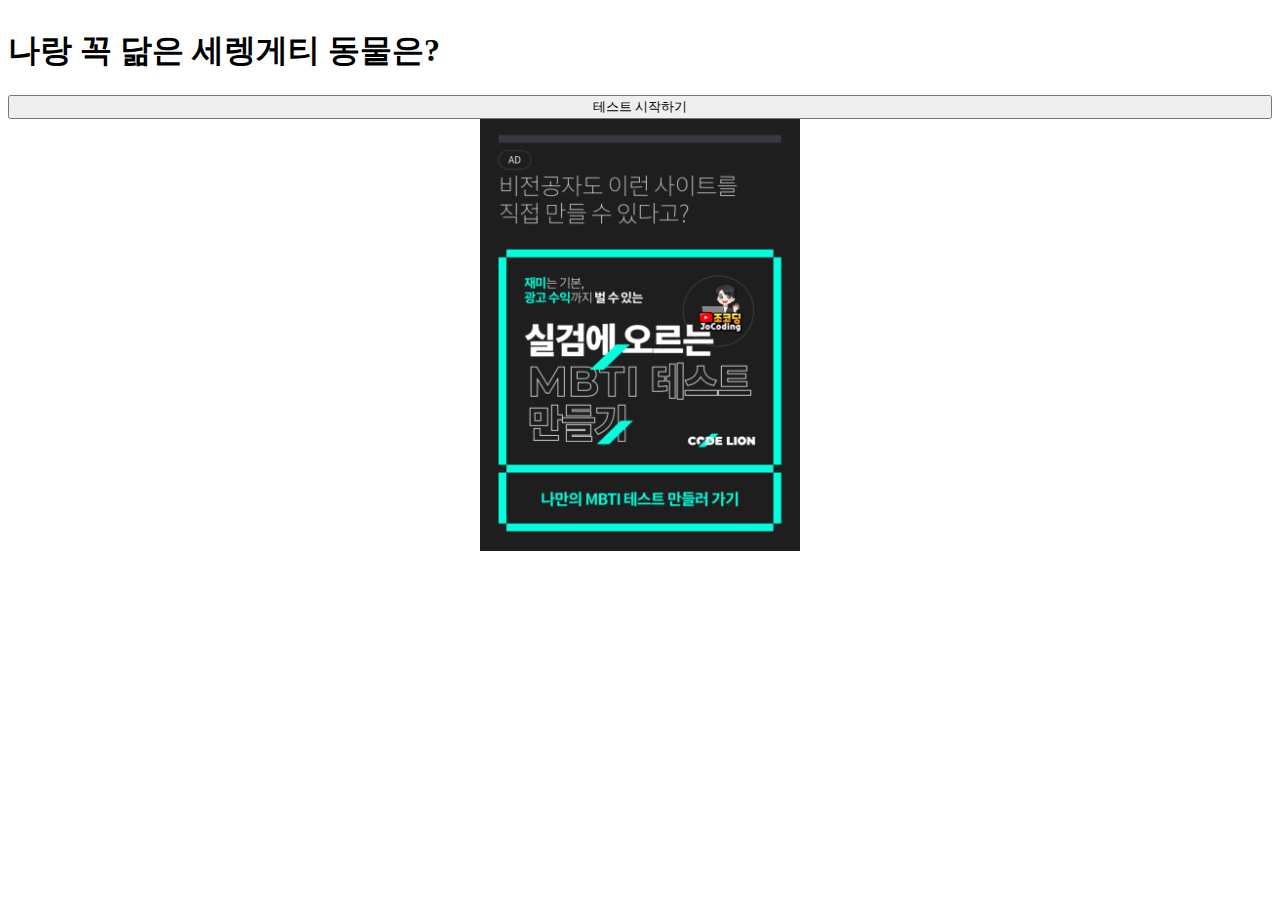
<file: index.html>
<!DOCTYPE html>
<html lang = "ko">
<head>
    <meta charset='utf-8'>
    <meta name='viewport' content='width=device-width, initial-scale=1.0'>
    <title>세렝게티 동물 테스트</title>
    <meta name = "description" content = "세렝게티 자연의 동물 중 나와 가장 어울리는 동물은? MBTI를 기반으로 추천 받아보세요.">
    
    <meta property="og:type" content="website"> 
    <meta property="og:title" content="세렝게티 동물 테스트">
    <meta property="og:description" content="세렝게티 자연의 동물 중 나와 가장 어울리는 동물은? MBTI를 기반으로 추천 받아보세요.">
    <meta property="og:image" content="http://serengeti-animals.netlify.app/images/logo.png">
    <meta property="og:url" content="http://serengeti-animals.netlify.app">

    <meta name="twitter:card" content="세렝게티 동물 테스트">
    <meta name="twitter:title" content="세렝게티 동물 테스트">
    <meta name="twitter:description" content="세렝게티 자연의 동물 중 나와 가장 어울리는 동물은? MBTI를 기반으로 추천 받아보세요.">
    <meta name="twitter:image" content="http://serengeti-animals.netlify.app">
    <meta name="twitter:domain" content="세렝게티 동물 테스트">

    <link rel="stylesheet" href="https://cdn.jsdelivr.net/npm/bootstrap@4.5.3/dist/css/bootstrap.min.css" integrity="sha384-TX8t27EcRE3e/ihU7zmQxVncDAy5uIKz4rEkgIXeMed4M0jlfIDPvg6uqKI2xXr2" crossorigin="anonymous">
    <link rel='stylesheet' type='text/css' media='screen' href='style.css'>
</head>
<body class = "container">
    <article class = "start">
        <h1 class = "mt-5 text-center">나랑 꼭 닮은 세렝게티 동물은?</h1>
        <button type="button" class="btn btn-primary mt-5" onClick='start();'>테스트 시작하기</button>
    </article>

    <article class = "question">
        <div class="progress mt-5">
            <div class="progress-bar" role="progressbar" style="width: 25%"></div>
        </div>
        <h2 id = "title" class = "text-center mt-5">문제</h2>
        <input id="type" type="hidden" value="EI">
        <button id="A" type="button" class="btn btn-primary mt-5">Primary</button>
        <button id="B" type="button" class="btn btn-primary mt-5">Primary</button>
    </article>

    <article class = "result">
        <img id = "image" src = "/images/entp.jpg" class = "rounded-circle mt-5">
        <h2 id = "animal" class = "text-center mt-5">동물 이름</h2>
        <h3 id = "explain" class = "text-center mt-5">설명</h3>
        <div class="share addthis_inline_share_toolbox"></div>
    </article>

    <article class = "kakao-adfit mt-5">
        <ins class="kakao_ad_area" style="display:none;" data-ad-unit = "DAN-LY0KmtjQXqTisgPt" data-ad-width = "320" data-ad-height = "100"></ins> 
    </article>

    <a class = "codelion-banner mt-5" href = "https://www.codelion.net/catalog/Q291cnNlTm9kZTpqbW9r?utm_source=animal_test&utm_medium=web_lecture&utm_campaign=htc.refactor@gmail.com">
        <img class = "codelion-banner-img" src = "./images/banner_9VLPMjprjq3.png" alt = "Codelion advertisement banner">
    </a>
    
    <script type="text/javascript" src="//t1.daumcdn.net/kas/static/ba.min.js" async></script>

    <input type="hidden" id = "EI" value="0">
    <input type="hidden" id = "SN" value="0">
    <input type="hidden" id = "TF" value="0">
    <input type="hidden" id = "JP" value="0">

    <script src="https://code.jquery.com/jquery-3.5.1.slim.min.js" integrity="sha384-DfXdz2htPH0lsSSs5nCTpuj/zy4C+OGpamoFVy38MVBnE+IbbVYUew+OrCXaRkfj" crossorigin="anonymous"></script>
    <script src="https://cdn.jsdelivr.net/npm/bootstrap@4.5.3/dist/js/bootstrap.bundle.min.js" integrity="sha384-ho+j7jyWK8fNQe+A12Hb8AhRq26LrZ/JpcUGGOn+Y7RsweNrtN/tE3MoK7ZeZDyx" crossorigin="anonymous"></script>
    <script>
        var num = 1;

        var q = {
            1: {"title": "문제 1번", "type": "EI", "A": "E", "B": "I"},
            2: {"title": "문제 2번", "type": "EI", "A": "E", "B": "I"},
            3: {"title": "문제 3번", "type": "EI", "A": "E", "B": "I"},
            4: {"title": "문제 4번", "type": "SN", "A": "S", "B": "N"},
            5: {"title": "문제 5번", "type": "SN", "A": "S", "B": "N"},
            6: {"title": "문제 6번", "type": "SN", "A": "S", "B": "N"},
            7: {"title": "문제 7번", "type": "TF", "A": "T", "B": "F"},
            8: {"title": "문제 8번", "type": "TF", "A": "T", "B": "F"},
            9: {"title": "문제 9번", "type": "TF", "A": "T", "B": "F"},
            10: {"title": "문제 10번", "type": "JP", "A": "J", "B": "P"},
            11: {"title": "문제 11번", "type": "JP", "A": "J", "B": "P"},
            12: {"title": "문제 12번", "type": "JP", "A": "J", "B": "P"},
        }

        var result = {
            "INTJ": {"animal": "침팬지", "explain": "영리한 침팬지에요", "image": "/images/intj.jpg"},
            "INTP": {"animal": "두꺼비", "explain": "터줏대감 두꺼비에요", "image": "/images/intp.jpg"},
            "ENTJ": {"animal": "펭귄", "explain": "뒤뚱뒤뚱 펭귄이에요", "image": "/images/entj.jpg"},
            "ENTP": {"animal": "사자", "explain": "세렝게티의 사자에요", "image": "/images/entp.jpg"},
            
            "INFJ": {"animal": "하마", "explain": "덩치 큰 하마에요", "image": ""},
            "INFP": {"animal": "부엉이", "explain": "지혜로운 부엉이에요", "image": ""},
            "ENFJ": {"animal": "물소", "explain": "저돌적인 물소에요", "image": ""},
            "ENFP": {"animal": "치타", "explain": "날렵한 치타에요", "image": ""},

            "ISTJ": {"animal": "나무늘보", "explain": "여유로운 나무늘보에요", "image": ""},
            "ISFJ": {"animal": "거북이", "explain": "우직한 거북이에요", "image": ""},
            "ESTJ": {"animal": "코끼리", "explain": "성깔 있는 코끼리에요", "image": ""},
            "ESFJ": {"animal": "악어", "explain": "", "image": ""},

            "ISTP": {"animal": "기린", "explain": "목이 긴 기린이에요", "image": ""},
            "ISFP": {"animal": "호랑이", "explain": "사나운 호랑이에요", "image": ""},
            "ESTP": {"animal": "개", "explain": "귀여운 개에요", "image": ""},
            "ESFP": {"animal": "고양이", "explain": "요염한 고양이에요", "image": ""}
        }

        function start() {
            $(".start").hide();
            $(".question").show();
            next();
        }

        $("#A").click(function() {
            var type = $("#type").val();
            var preValue = $("#" + type).val();
            $("#" + type).val(parseInt(preValue)+1);
            next();
        });

        $("#B").click(function() {
            next();
        })

        function next() {
            if(num == 13) {
                $(".question").hide();
                $(".result").show();

                var mbti = "";
                ($("#EI").val() > 2) ? (mbti = mbti + "E") : (mbti = mbti + "I");
                ($("#SN").val() > 2) ? (mbti = mbti + "S") : (mbti = mbti + "N");
                ($("#TF").val() > 2) ? (mbti = mbti + "T") : (mbti = mbti + "F");
                ($("#JP").val() > 2) ? (mbti = mbti + "J") : (mbti = mbti + "P");

                $("#img").attr("src", result[mbti]["image"]);
                $("#animal").html(result[mbti]["animal"]);
                $("#explain").html(result[mbti]["explain"]);
            }

            else {
                $(".progress-bar").attr("style", "width: calc(100% / 12 * " + num + ")");

                $("#title").html(q[num]["title"]);
                $("#type").val(q[num]["type"]);
                $("#A").html(q[num]["A"]);
                $("#B").html(q[num]["B"]);
                num++;
            }
        }
    </script>
    
    <script type="text/javascript" src="//s7.addthis.com/js/300/addthis_widget.js#pubid=ra-5ffdb206236e8b7a"></script>
</body>
</html>
</file>
<file: style.css>
article {
    display: flex;
    flex-direction: column;
}

.question {
    display: none;
}

.result {
    display: none;
}

.img {
    width: 300px;
    height: 300px;
    margin: 0 auto;
}

.share {
    margin: 0 auto;
}

.kakao-adfit {
    width: 320px;
    margin: 0 auto;
}

.codelion-banner {
    display: flex;
    justify-content: center;
    width: 320px;
    margin: 0 auto;
}

.codelion-banner-img {
    width: 320px;
}
</file>
